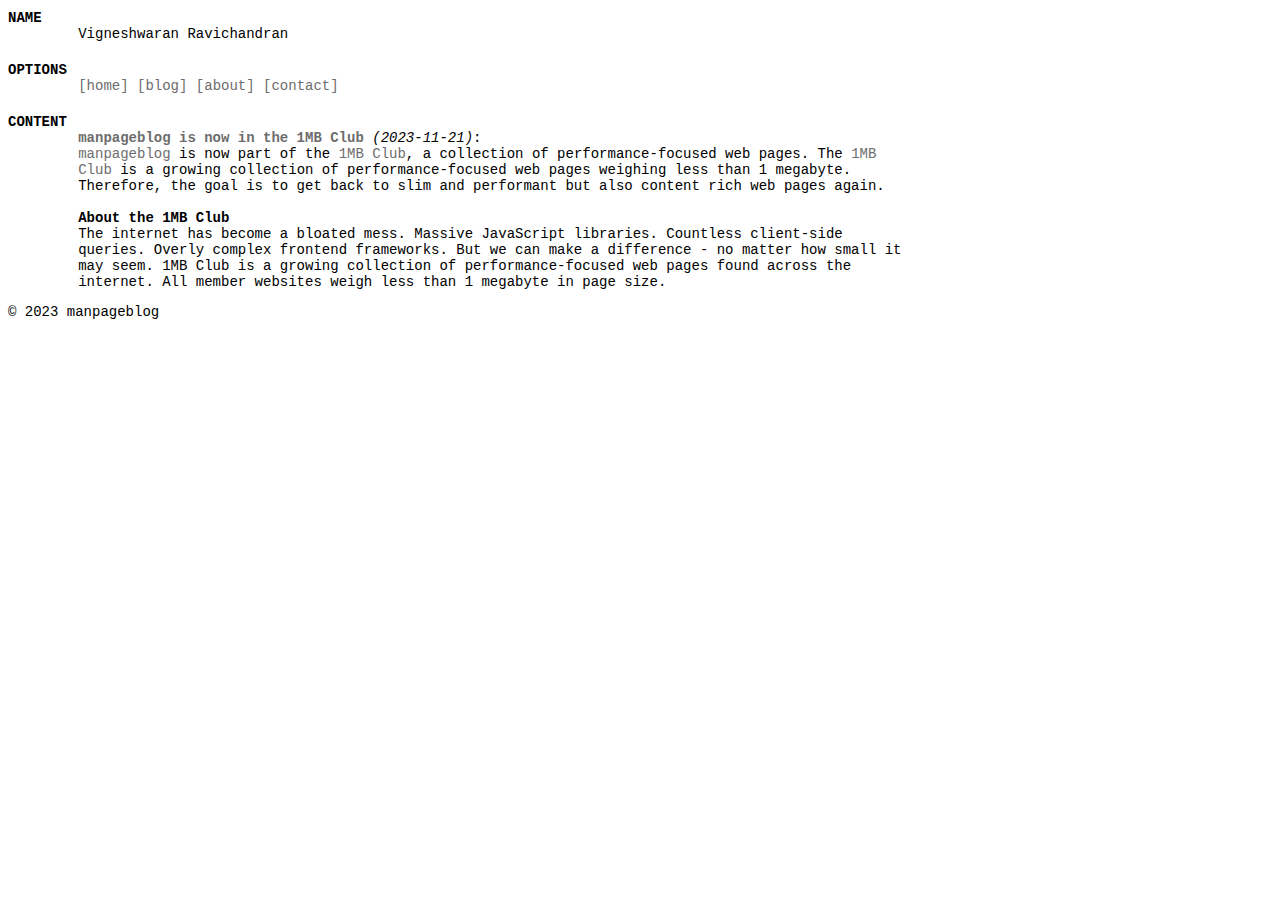
<file: blog/manpageblog-in-the-1-mb-website-club/index.html>
<!DOCTYPE html>
<html lang="en">
<head>
    <title>manpageblog is now in the 1MB Club | manpageblog - a small and lightweight blog engine.</title>
    <meta name="description" content="manpageblog is now part of the 1MB Club; a collection of performance-focused web pages."/>
    <meta property="og:image" content="https://cdn.gyptazy.ch/images/manpageblog.jpg"/>
    <meta property="og:title" content="manpageblog is now in the 1MB Club"/>
    <meta property="og:description" content="manpageblog is now part of the 1MB Club; a collection of performance-focused web pages."/>
    <meta property="og:image:width" content="800"/>
    <meta property="og:image:height" content="375"/>
    <meta name="twitter:card" content="summary" />
    <meta name="twitter:site" content="@_vgnshlvnz" />
    <meta name="twitter:title" content="manpageblog is now in the 1MB Club" />
    <meta name="twitter:description" content="manpageblog is now part of the 1MB Club; a collection of performance-focused web pages." />
    <meta name="twitter:image" content="https://cdn.gyptazy.ch/images/manpageblog.jpg" />
    <meta charset="UTF-8">
    <meta name="viewport" content="width=device-width">
    <meta name="robots" content="INDEX,FOLLOW">
    <meta name="generator" content="manpageblog 1.1" />
    <link rel="stylesheet" type="text/css" href="/assets/css/light.css">
    <link rel="shortcut icon" type="image/png" href="https://cdn.gyptazy.ch/images/manpageblog.jpg"/>
    <link rel="icon" type="image/png" href="https://cdn.gyptazy.ch/images/manpageblog.jpg"/>
    <link rel="apple-touch-icon" href="https://cdn.gyptazy.ch/images/manpageblog.jpg"/>
    <link href="unknown" rel="me">
</head>

<body id="manpageblog-in-the-1-mb-website-club">

<manpage>
    <b>NAME</b><br>
</manpage>

<name>
    <section>
        <span class="name">
            Vigneshwaran Ravichandran
        </span>
    </section>
</name>

<manpage>
    <br><b>OPTIONS</b><br>
</manpage>


<nav>
<section>
    <span class="home">
        <a href="/">[home]</a>
        <a href="/blog/">[blog]</a>
        <a href="/about/">[about]</a>
        <a href="/contact/">[contact]</a>
    </span>
</section>
</nav>

<manpage>
    <br><b>CONTENT</b><br>
</manpage>

<main>
<article>
<b><a href="/blog/manpageblog-in-the-1-mb-website-club/">manpageblog is now in the 1MB Club</a></b> <i>(2023-11-21)</i></b>:<br>
<a href="https://github.com/gyptazy/manpageblog">manpageblog</a> is now part of the <a href="https://1mb.club">1MB Club</a>, a collection of performance-focused web pages.
The <a href="https://1mb.club">1MB Club</a> is a growing collection of performance-focused web pages weighing less than 1 megabyte. Therefore, the goal
is to get back to slim and performant but also content rich web pages again.<br><br>

<b>About the 1MB Club</b><br>
The internet has become a bloated mess. Massive JavaScript libraries. Countless client-side queries. Overly complex frontend frameworks.
But we can make a difference - no matter how small it may seem. 1MB Club is a growing collection of performance-focused web pages found across the internet. All member websites weigh less than 1 megabyte in page size.

</article>

</main>

<footer>
<section>
<p>&copy; 2023 manpageblog</p>
</section>
</footer>

</body>
</html>
</file>
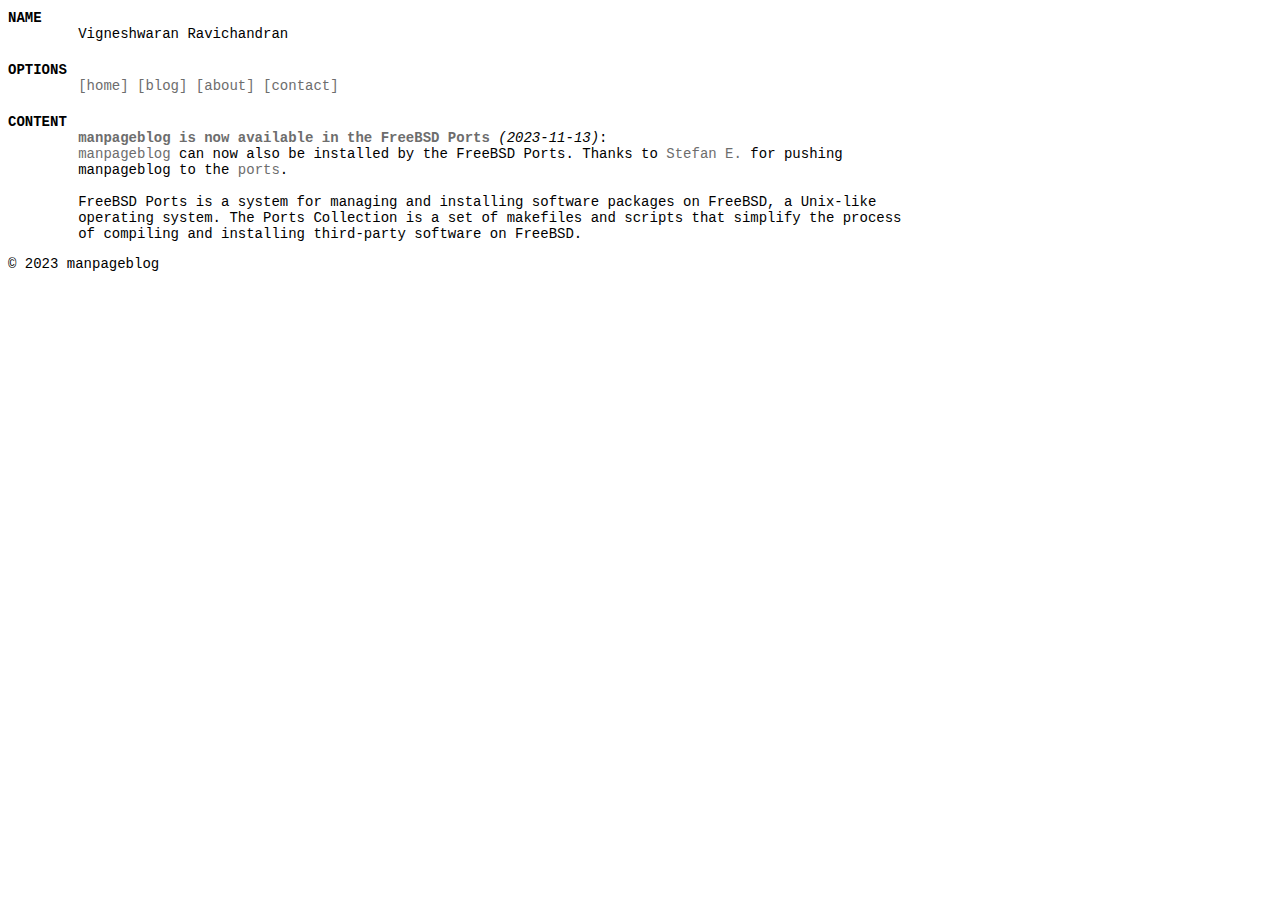
<file: blog/manpageblog-now-available-in-freebsd-ports/index.html>
<!DOCTYPE html>
<html lang="en">
<head>
    <title>manpageblog is now available in the FreeBSD Ports | manpageblog - a small and lightweight blog engine.</title>
    <meta name="description" content="manpageblog is now also available in the FreeBSD Ports."/>
    <meta property="og:image" content="https://cdn.gyptazy.ch/images/manpageblog.jpg"/>
    <meta property="og:title" content="manpageblog is now available in the FreeBSD Ports"/>
    <meta property="og:description" content="manpageblog is now also available in the FreeBSD Ports."/>
    <meta property="og:image:width" content="800"/>
    <meta property="og:image:height" content="375"/>
    <meta name="twitter:card" content="summary" />
    <meta name="twitter:site" content="@_vgnshlvnz" />
    <meta name="twitter:title" content="manpageblog is now available in the FreeBSD Ports" />
    <meta name="twitter:description" content="manpageblog is now also available in the FreeBSD Ports." />
    <meta name="twitter:image" content="https://cdn.gyptazy.ch/images/manpageblog.jpg" />
    <meta charset="UTF-8">
    <meta name="viewport" content="width=device-width">
    <meta name="robots" content="INDEX,FOLLOW">
    <meta name="generator" content="manpageblog 1.1" />
    <link rel="stylesheet" type="text/css" href="/assets/css/light.css">
    <link rel="shortcut icon" type="image/png" href="https://cdn.gyptazy.ch/images/manpageblog.jpg"/>
    <link rel="icon" type="image/png" href="https://cdn.gyptazy.ch/images/manpageblog.jpg"/>
    <link rel="apple-touch-icon" href="https://cdn.gyptazy.ch/images/manpageblog.jpg"/>
    <link href="unknown" rel="me">
</head>

<body id="manpageblog-now-available-in-freebsd-ports">

<manpage>
    <b>NAME</b><br>
</manpage>

<name>
    <section>
        <span class="name">
            Vigneshwaran Ravichandran
        </span>
    </section>
</name>

<manpage>
    <br><b>OPTIONS</b><br>
</manpage>


<nav>
<section>
    <span class="home">
        <a href="/">[home]</a>
        <a href="/blog/">[blog]</a>
        <a href="/about/">[about]</a>
        <a href="/contact/">[contact]</a>
    </span>
</section>
</nav>

<manpage>
    <br><b>CONTENT</b><br>
</manpage>

<main>
<article>
<b><a href="/blog/manpageblog-now-available-in-freebsd-ports/">manpageblog is now available in the FreeBSD Ports</a></b> <i>(2023-11-13)</i></b>:<br>
<a href="https://github.com/gyptazy/manpageblog">manpageblog</a> can now also be installed by the FreeBSD Ports.
Thanks to <a href="https://github.com/stesser">Stefan E.</a> for pushing manpageblog to the <a href="https://www.freshports.org/www/manpageblog">ports</a>.
<br><br>
FreeBSD Ports is a system for managing and installing software packages on FreeBSD, a Unix-like operating system. The Ports
Collection is a set of makefiles and scripts that simplify the process of compiling and installing third-party software on FreeBSD.

</article>

</main>

<footer>
<section>
<p>&copy; 2023 manpageblog</p>
</section>
</footer>

</body>
</html>
</file>
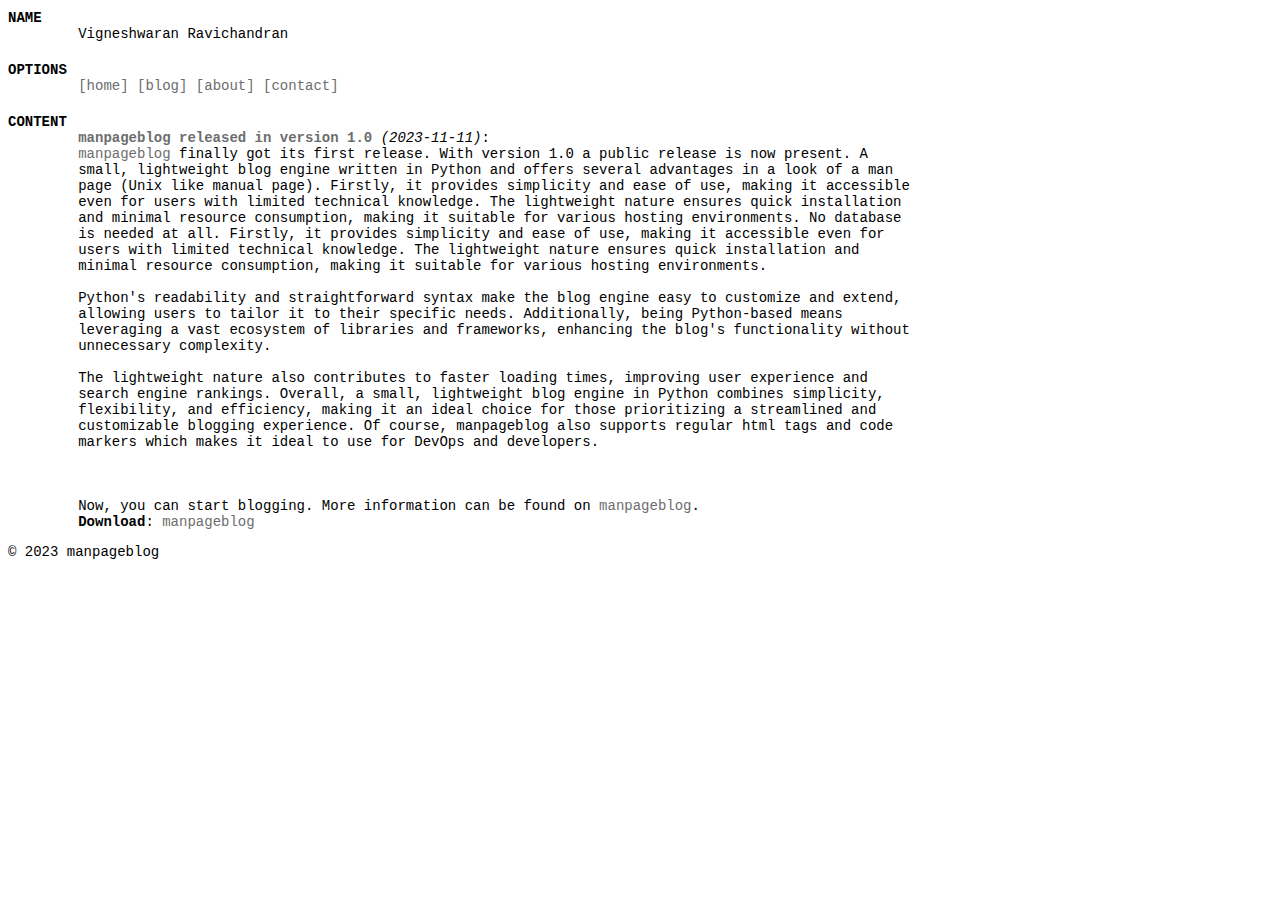
<file: blog/manpageblog-release-1-0/index.html>
<!DOCTYPE html>
<html lang="en">
<head>
    <title>manpageblog released in version 1.0 | manpageblog - a small and lightweight blog engine.</title>
    <meta name="description" content="Initial release of manpageblog 1.0. A simple and static blog generator in manpage design written in Python."/>
    <meta property="og:image" content="https://cdn.gyptazy.ch/images/manpageblog.jpg"/>
    <meta property="og:title" content="manpageblog released in version 1.0"/>
    <meta property="og:description" content="Initial release of manpageblog 1.0. A simple and static blog generator in manpage design written in Python."/>
    <meta property="og:image:width" content="800"/>
    <meta property="og:image:height" content="375"/>
    <meta name="twitter:card" content="summary" />
    <meta name="twitter:site" content="@_vgnshlvnz" />
    <meta name="twitter:title" content="manpageblog released in version 1.0" />
    <meta name="twitter:description" content="Initial release of manpageblog 1.0. A simple and static blog generator in manpage design written in Python." />
    <meta name="twitter:image" content="https://cdn.gyptazy.ch/images/manpageblog.jpg" />
    <meta charset="UTF-8">
    <meta name="viewport" content="width=device-width">
    <meta name="robots" content="INDEX,FOLLOW">
    <meta name="generator" content="manpageblog 1.1" />
    <link rel="stylesheet" type="text/css" href="/assets/css/light.css">
    <link rel="shortcut icon" type="image/png" href="https://cdn.gyptazy.ch/images/manpageblog.jpg"/>
    <link rel="icon" type="image/png" href="https://cdn.gyptazy.ch/images/manpageblog.jpg"/>
    <link rel="apple-touch-icon" href="https://cdn.gyptazy.ch/images/manpageblog.jpg"/>
    <link href="unknown" rel="me">
</head>

<body id="manpageblog-release-1-0">

<manpage>
    <b>NAME</b><br>
</manpage>

<name>
    <section>
        <span class="name">
            Vigneshwaran Ravichandran
        </span>
    </section>
</name>

<manpage>
    <br><b>OPTIONS</b><br>
</manpage>


<nav>
<section>
    <span class="home">
        <a href="/">[home]</a>
        <a href="/blog/">[blog]</a>
        <a href="/about/">[about]</a>
        <a href="/contact/">[contact]</a>
    </span>
</section>
</nav>

<manpage>
    <br><b>CONTENT</b><br>
</manpage>

<main>
<article>
<b><a href="/blog/manpageblog-release-1-0/">manpageblog released in version 1.0</a></b> <i>(2023-11-11)</i></b>:<br>
<a href="https://github.com/gyptazy/manpageblog">manpageblog</a> finally got its first release. With version
1.0 a public release is now present. A small, lightweight blog engine written in Python and offers several advantages
in a look of a man page (Unix like manual page). Firstly, it provides simplicity and ease of use, making it accessible even for users with limited technical knowledge. The lightweight nature ensures quick installation and minimal resource consumption, making it suitable for various hosting environments. No database is needed at all.
Firstly, it provides simplicity and ease of use, making it accessible even for users with limited technical knowledge.
The lightweight nature ensures quick installation and minimal resource consumption, making it suitable for various hosting environments.
<br><br>
Python's readability and straightforward syntax make the blog engine easy to customize and extend, allowing users
to tailor it to their specific needs. Additionally, being Python-based means leveraging a vast ecosystem of libraries
and frameworks, enhancing the blog's functionality without unnecessary complexity.
<br><br>
The lightweight nature also contributes to faster loading times, improving user experience and search engine rankings.
Overall, a small, lightweight blog engine in Python combines simplicity, flexibility, and efficiency, making it an
ideal choice for those prioritizing a streamlined and customizable blogging experience.

Of course, manpageblog also supports regular html tags and code markers which makes it ideal to use for DevOps and developers.
<br><br>

<code>
    <!-- title: manpageblog released in version 1.0 -->
    <!-- meta_description: Initial release of manpageblog 1.0. A simple and static blog generator in manpage design written in Python. -->
</code>

<br><br>
Now, you can start blogging. More information can be found on <a href="https://github.com/gyptazy/manpageblog">manpageblog</a>.<br>
<b>Download</b>: <a href="https://github.com/gyptazy/manpageblog">manpageblog</a>

</article>

</main>

<footer>
<section>
<p>&copy; 2023 manpageblog</p>
</section>
</footer>

</body>
</html>
</file>
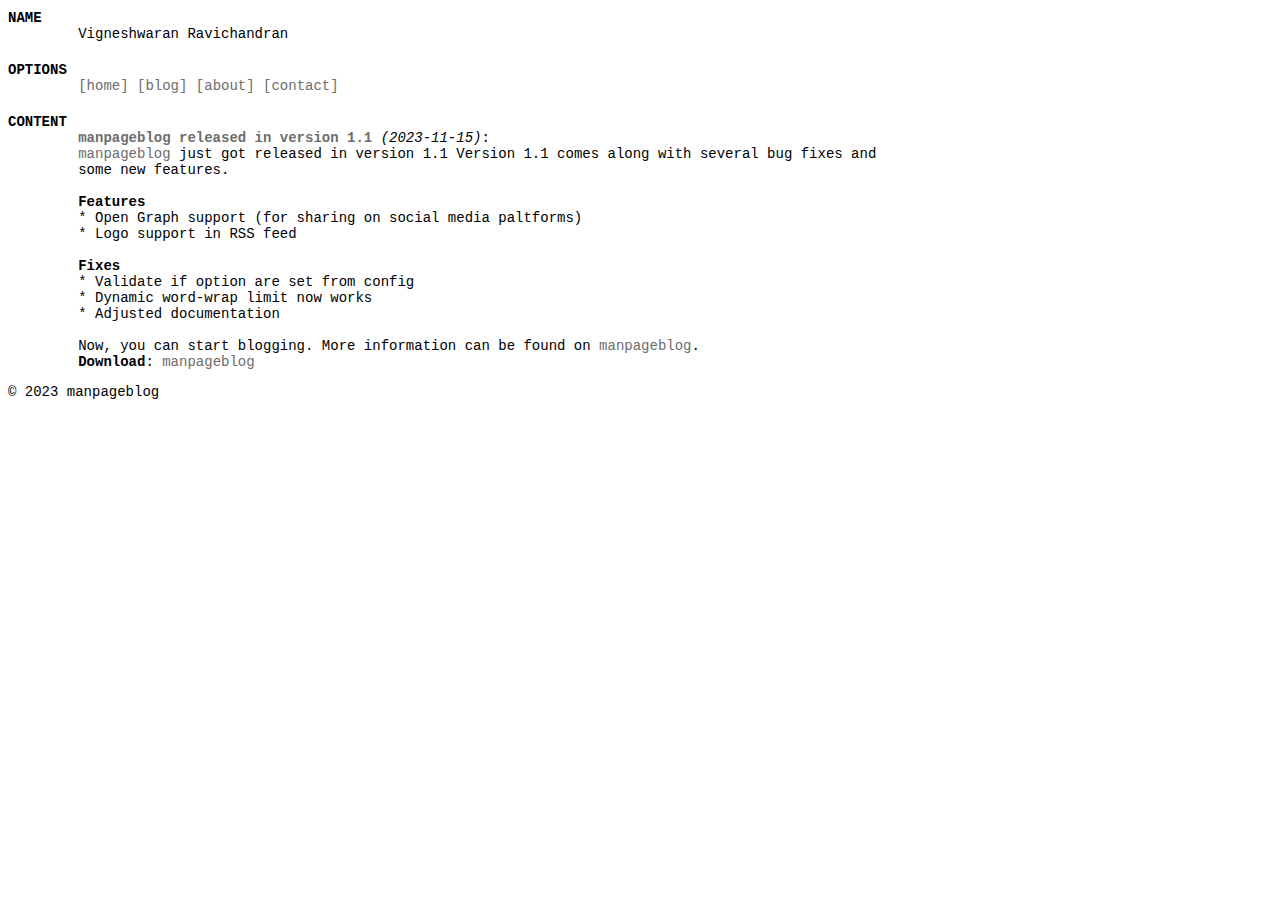
<file: blog/manpageblog-release-1-1/index.html>
<!DOCTYPE html>
<html lang="en">
<head>
    <title>manpageblog released in version 1.1 | manpageblog - a small and lightweight blog engine.</title>
    <meta name="description" content="Initial release of manpageblog 1.1. A simple and static blog generator in manpage design written in Python."/>
    <meta property="og:image" content="https://cdn.gyptazy.ch/images/manpageblog.jpg"/>
    <meta property="og:title" content="manpageblog released in version 1.1"/>
    <meta property="og:description" content="Initial release of manpageblog 1.1. A simple and static blog generator in manpage design written in Python."/>
    <meta property="og:image:width" content="800"/>
    <meta property="og:image:height" content="375"/>
    <meta name="twitter:card" content="summary" />
    <meta name="twitter:site" content="@_vgnshlvnz" />
    <meta name="twitter:title" content="manpageblog released in version 1.1" />
    <meta name="twitter:description" content="Initial release of manpageblog 1.1. A simple and static blog generator in manpage design written in Python." />
    <meta name="twitter:image" content="https://cdn.gyptazy.ch/images/manpageblog.jpg" />
    <meta charset="UTF-8">
    <meta name="viewport" content="width=device-width">
    <meta name="robots" content="INDEX,FOLLOW">
    <meta name="generator" content="manpageblog 1.1" />
    <link rel="stylesheet" type="text/css" href="/assets/css/light.css">
    <link rel="shortcut icon" type="image/png" href="https://cdn.gyptazy.ch/images/manpageblog.jpg"/>
    <link rel="icon" type="image/png" href="https://cdn.gyptazy.ch/images/manpageblog.jpg"/>
    <link rel="apple-touch-icon" href="https://cdn.gyptazy.ch/images/manpageblog.jpg"/>
    <link href="unknown" rel="me">
</head>

<body id="manpageblog-release-1-1">

<manpage>
    <b>NAME</b><br>
</manpage>

<name>
    <section>
        <span class="name">
            Vigneshwaran Ravichandran
        </span>
    </section>
</name>

<manpage>
    <br><b>OPTIONS</b><br>
</manpage>


<nav>
<section>
    <span class="home">
        <a href="/">[home]</a>
        <a href="/blog/">[blog]</a>
        <a href="/about/">[about]</a>
        <a href="/contact/">[contact]</a>
    </span>
</section>
</nav>

<manpage>
    <br><b>CONTENT</b><br>
</manpage>

<main>
<article>
<b><a href="/blog/manpageblog-release-1-1/">manpageblog released in version 1.1</a></b> <i>(2023-11-15)</i></b>:<br>
<a href="https://github.com/gyptazy/manpageblog">manpageblog</a> just got released in version 1.1 Version 1.1 comes along with
several bug fixes and some new features.<br><br>

<b>Features</b><br>
* Open Graph support (for sharing on social media paltforms)<br>
* Logo support in RSS feed<br>
<br>
<b>Fixes</b><br>
* Validate if option are set from config<br>
* Dynamic word-wrap limit now works<br>
* Adjusted documentation <br>

<br>
Now, you can start blogging. More information can be found on <a href="https://github.com/gyptazy/manpageblog">manpageblog</a>.<br>
<b>Download</b>: <a href="https://github.com/gyptazy/manpageblog">manpageblog</a>

</article>

</main>

<footer>
<section>
<p>&copy; 2023 manpageblog</p>
</section>
</footer>

</body>
</html>
</file>
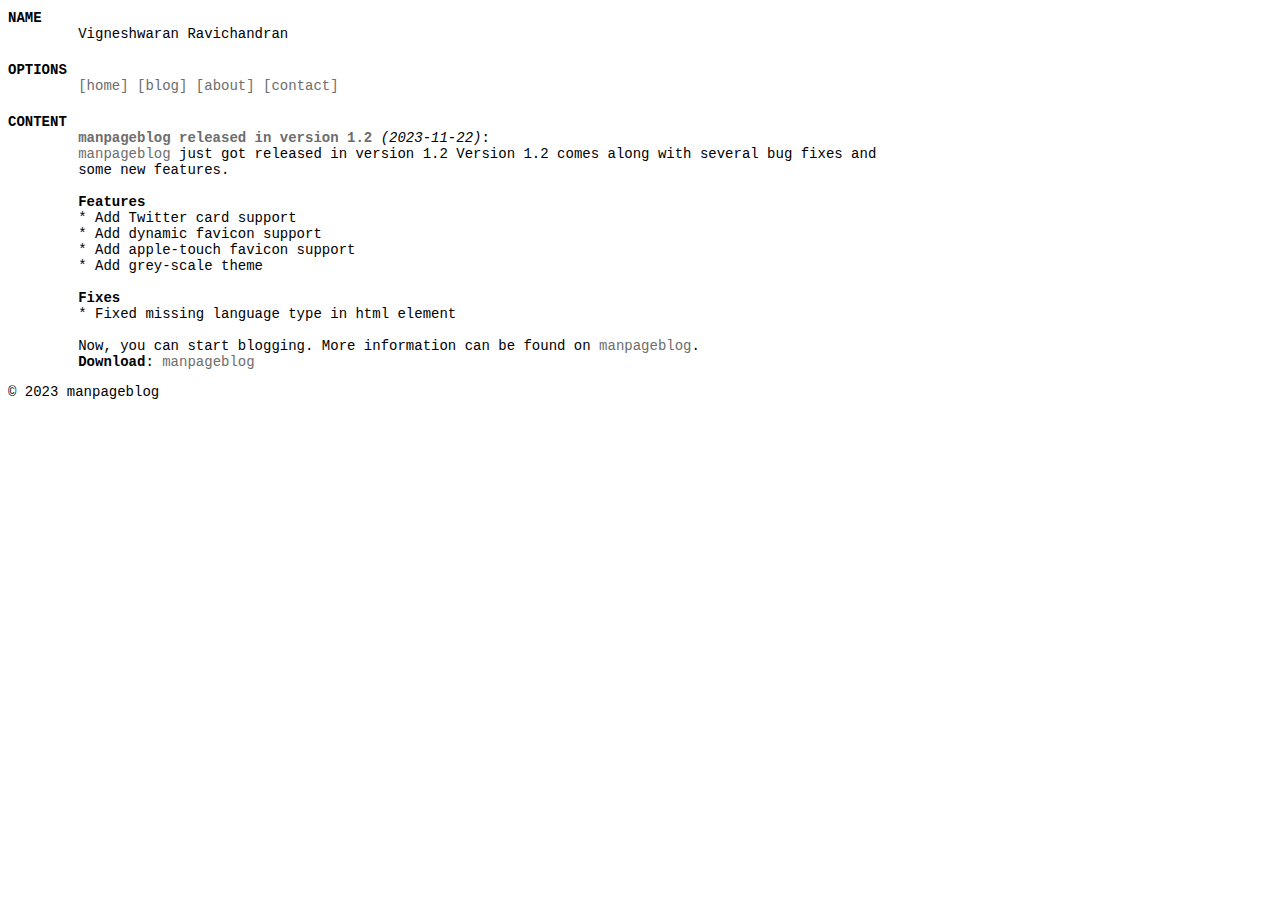
<file: blog/manpageblog-release-1-2/index.html>
<!DOCTYPE html>
<html lang="en">
<head>
    <title>manpageblog released in version 1.2 | manpageblog - a small and lightweight blog engine.</title>
    <meta name="description" content="Initial release of manpageblog 1.2. A simple and static blog generator in manpage design written in Python."/>
    <meta property="og:image" content="https://cdn.gyptazy.ch/images/manpageblog.jpg"/>
    <meta property="og:title" content="manpageblog released in version 1.2"/>
    <meta property="og:description" content="Initial release of manpageblog 1.2. A simple and static blog generator in manpage design written in Python."/>
    <meta property="og:image:width" content="800"/>
    <meta property="og:image:height" content="375"/>
    <meta name="twitter:card" content="summary" />
    <meta name="twitter:site" content="@_vgnshlvnz" />
    <meta name="twitter:title" content="manpageblog released in version 1.2" />
    <meta name="twitter:description" content="Initial release of manpageblog 1.2. A simple and static blog generator in manpage design written in Python." />
    <meta name="twitter:image" content="https://cdn.gyptazy.ch/images/manpageblog.jpg" />
    <meta charset="UTF-8">
    <meta name="viewport" content="width=device-width">
    <meta name="robots" content="INDEX,FOLLOW">
    <meta name="generator" content="manpageblog 1.1" />
    <link rel="stylesheet" type="text/css" href="/assets/css/light.css">
    <link rel="shortcut icon" type="image/png" href="https://cdn.gyptazy.ch/images/manpageblog.jpg"/>
    <link rel="icon" type="image/png" href="https://cdn.gyptazy.ch/images/manpageblog.jpg"/>
    <link rel="apple-touch-icon" href="https://cdn.gyptazy.ch/images/manpageblog.jpg"/>
    <link href="unknown" rel="me">
</head>

<body id="manpageblog-release-1-2">

<manpage>
    <b>NAME</b><br>
</manpage>

<name>
    <section>
        <span class="name">
            Vigneshwaran Ravichandran
        </span>
    </section>
</name>

<manpage>
    <br><b>OPTIONS</b><br>
</manpage>


<nav>
<section>
    <span class="home">
        <a href="/">[home]</a>
        <a href="/blog/">[blog]</a>
        <a href="/about/">[about]</a>
        <a href="/contact/">[contact]</a>
    </span>
</section>
</nav>

<manpage>
    <br><b>CONTENT</b><br>
</manpage>

<main>
<article>
<b><a href="/blog/manpageblog-release-1-2/">manpageblog released in version 1.2</a></b> <i>(2023-11-22)</i></b>:<br>
<a href="https://github.com/gyptazy/manpageblog">manpageblog</a> just got released in version 1.2 Version 1.2 comes along with
several bug fixes and some new features.<br><br>

<b>Features</b><br>
* Add Twitter card support <br>
* Add dynamic favicon support<br>
* Add apple-touch favicon support<br>
* Add grey-scale theme<br>
<br>
<b>Fixes</b><br>
* Fixed missing language type in html element<br>

<br>
Now, you can start blogging. More information can be found on <a href="https://github.com/gyptazy/manpageblog">manpageblog</a>.<br>
<b>Download</b>: <a href="https://github.com/gyptazy/manpageblog">manpageblog</a>

</article>

</main>

<footer>
<section>
<p>&copy; 2023 manpageblog</p>
</section>
</footer>

</body>
</html>
</file>
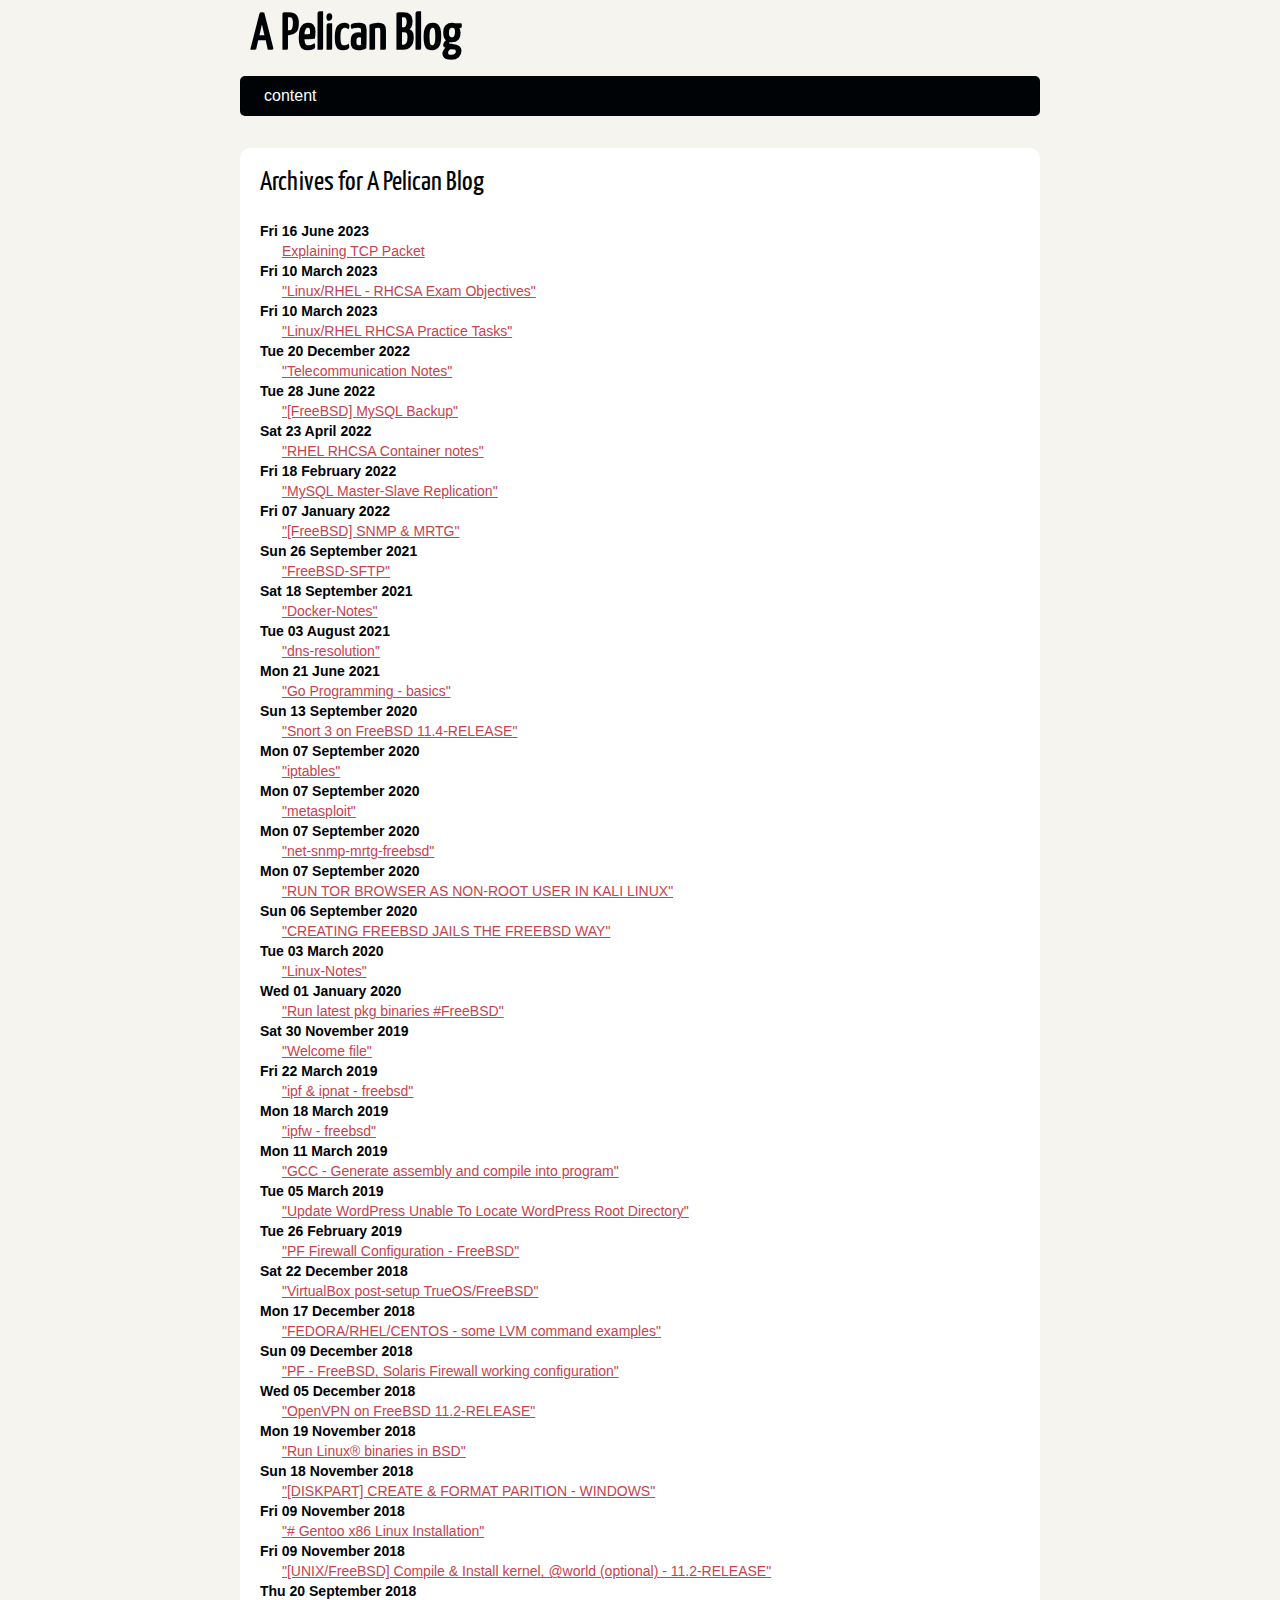
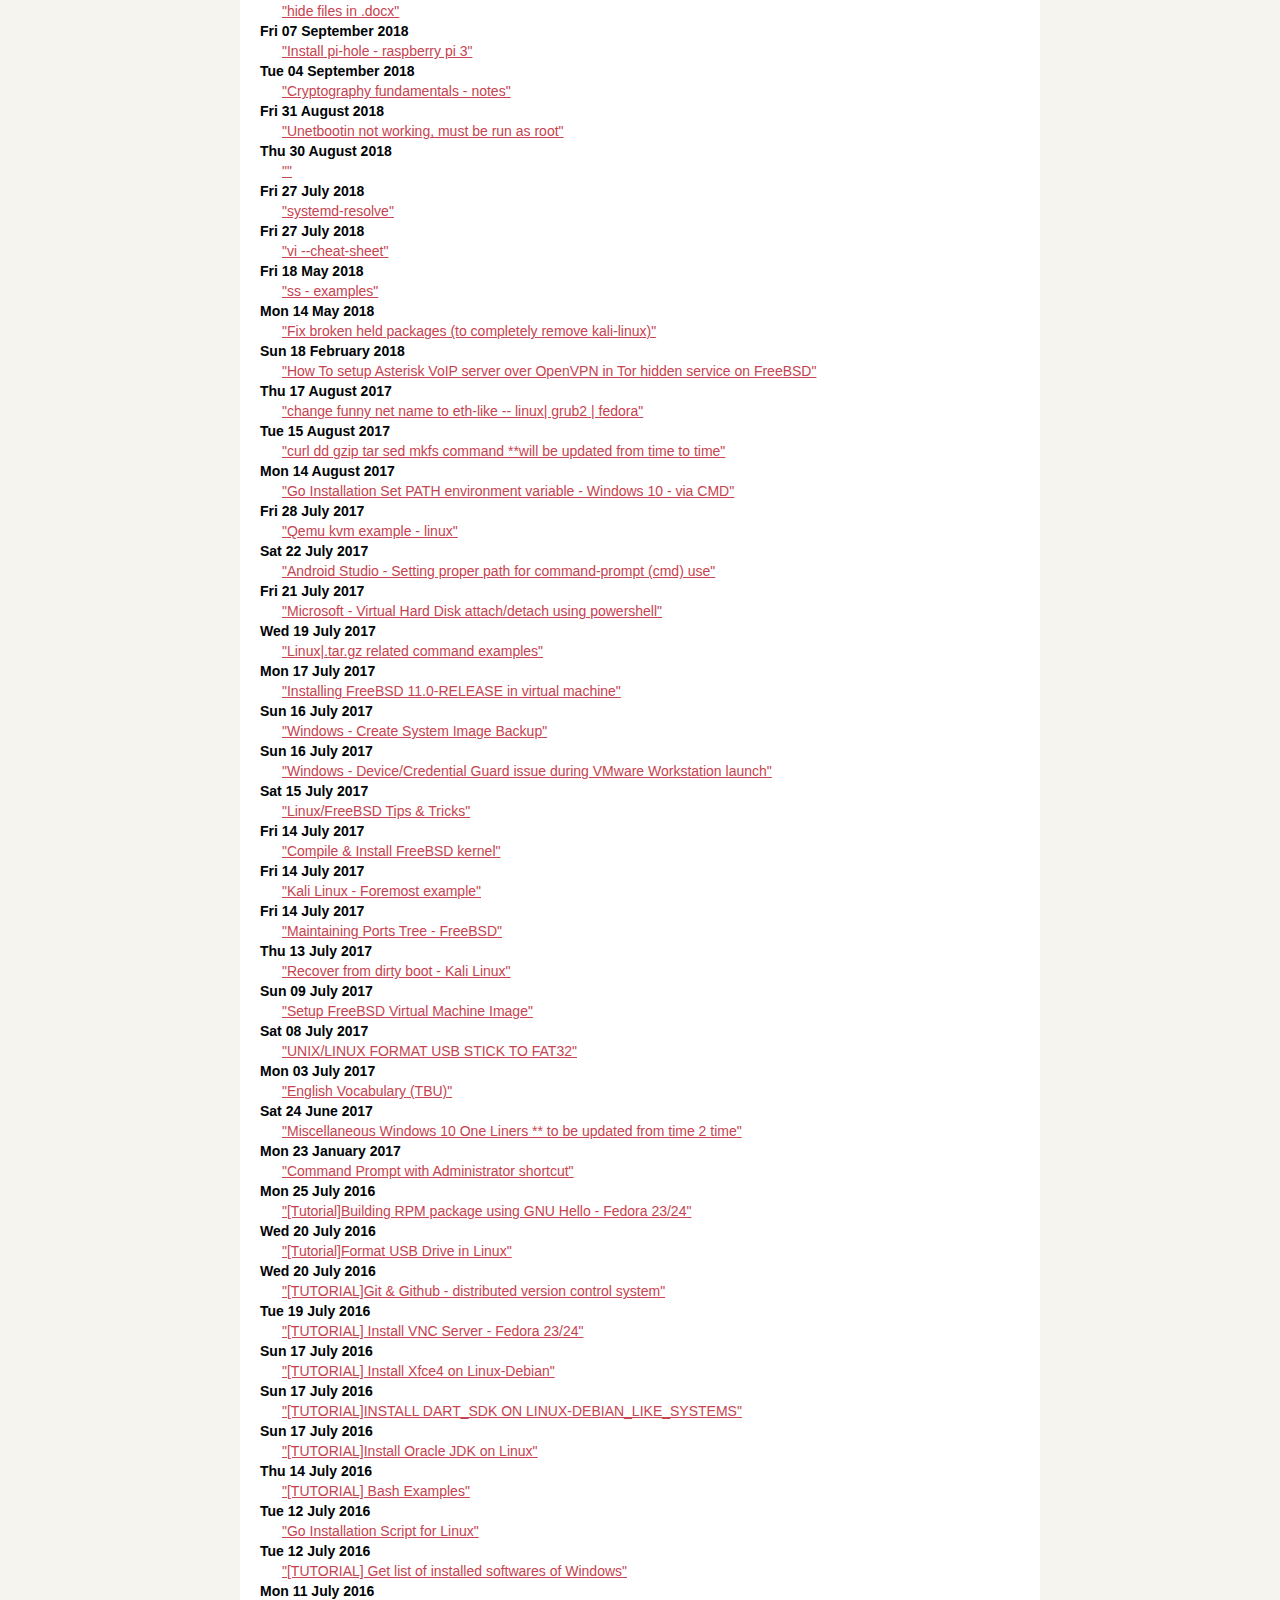
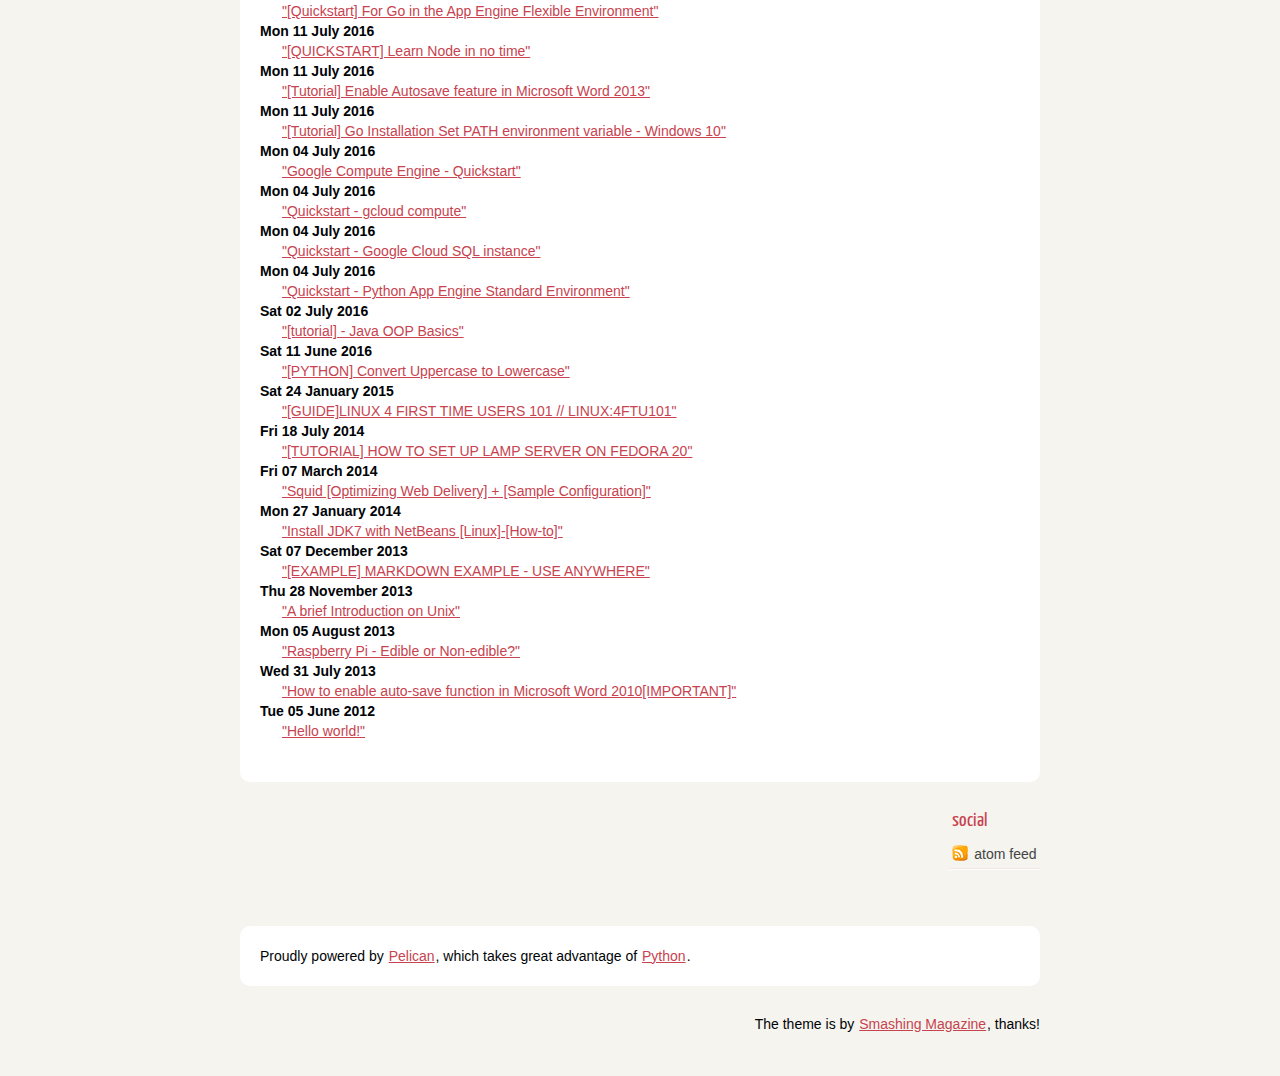
<file: archives.html>
<!DOCTYPE html>
<html lang="en">
<head>
        <meta charset="utf-8" />
        <meta name="viewport" content="width=device-width, initial-scale=1.0" />
        <meta name="generator" content="Pelican" />
        <title>A Pelican Blog</title>
        <link rel="stylesheet" href="/theme/css/main.css" />
        <link href="/feeds/all.atom.xml" type="application/atom+xml" rel="alternate" title="A Pelican Blog Atom Feed" />
</head>

<body id="index" class="home">
        <header id="banner" class="body">
                <h1><a href="/">A Pelican Blog</a></h1>
                <nav><ul>
                    <li><a href="/category/content.html">content</a></li>
                </ul></nav>
        </header><!-- /#banner -->
<section id="content" class="body">
<h1>Archives for A Pelican Blog</h1>

<dl>
    <dt>Fri 16 June 2023</dt>
    <dd><a href="/explaining-tcp-packet.html">Explaining TCP Packet</a></dd>
    <dt>Fri 10 March 2023</dt>
    <dd><a href="/linuxrhel-rhcsa-exam-objectives.html">"Linux/RHEL - RHCSA Exam Objectives"</a></dd>
    <dt>Fri 10 March 2023</dt>
    <dd><a href="/linuxrhel-rhcsa-practice-tasks.html">"Linux/RHEL RHCSA Practice Tasks"</a></dd>
    <dt>Tue 20 December 2022</dt>
    <dd><a href="/telecommunication-notes.html">"Telecommunication Notes"</a></dd>
    <dt>Tue 28 June 2022</dt>
    <dd><a href="/freebsd-mysql-backup.html">"[FreeBSD] MySQL Backup"</a></dd>
    <dt>Sat 23 April 2022</dt>
    <dd><a href="/rhel-rhcsa-container-notes.html">"RHEL RHCSA Container notes"</a></dd>
    <dt>Fri 18 February 2022</dt>
    <dd><a href="/mysql-master-slave-replication.html">"MySQL Master-Slave Replication"</a></dd>
    <dt>Fri 07 January 2022</dt>
    <dd><a href="/freebsd-snmp-mrtg.html">"[FreeBSD] SNMP & MRTG"</a></dd>
    <dt>Sun 26 September 2021</dt>
    <dd><a href="/freebsd-sftp.html">"FreeBSD-SFTP"</a></dd>
    <dt>Sat 18 September 2021</dt>
    <dd><a href="/docker-notes.html">"Docker-Notes"</a></dd>
    <dt>Tue 03 August 2021</dt>
    <dd><a href="/dns-resolution.html">"dns-resolution"</a></dd>
    <dt>Mon 21 June 2021</dt>
    <dd><a href="/go-programming-basics.html">"Go Programming - basics"</a></dd>
    <dt>Sun 13 September 2020</dt>
    <dd><a href="/snort-3-on-freebsd-114-release.html">"Snort 3 on FreeBSD 11.4-RELEASE"</a></dd>
    <dt>Mon 07 September 2020</dt>
    <dd><a href="/iptables.html">"iptables"</a></dd>
    <dt>Mon 07 September 2020</dt>
    <dd><a href="/metasploit.html">"metasploit"</a></dd>
    <dt>Mon 07 September 2020</dt>
    <dd><a href="/net-snmp-mrtg-freebsd.html">"net-snmp-mrtg-freebsd"</a></dd>
    <dt>Mon 07 September 2020</dt>
    <dd><a href="/run-tor-browser-as-non-root-user-in-kali-linux.html">"RUN TOR BROWSER AS NON-ROOT USER IN KALI LINUX"</a></dd>
    <dt>Sun 06 September 2020</dt>
    <dd><a href="/creating-freebsd-jails-the-freebsd-way.html">"CREATING FREEBSD JAILS THE FREEBSD WAY"</a></dd>
    <dt>Tue 03 March 2020</dt>
    <dd><a href="/linux-notes.html">"Linux-Notes"</a></dd>
    <dt>Wed 01 January 2020</dt>
    <dd><a href="/run-latest-pkg-binaries-freebsd.html">"Run latest pkg binaries #FreeBSD"</a></dd>
    <dt>Sat 30 November 2019</dt>
    <dd><a href="/welcome-file.html">"Welcome file"</a></dd>
    <dt>Fri 22 March 2019</dt>
    <dd><a href="/ipf-ipnat-freebsd.html">"ipf &amp; ipnat - freebsd"</a></dd>
    <dt>Mon 18 March 2019</dt>
    <dd><a href="/ipfw-freebsd.html">"ipfw - freebsd"</a></dd>
    <dt>Mon 11 March 2019</dt>
    <dd><a href="/gcc-generate-assembly-and-compile-into-program.html">"GCC - Generate assembly and compile into program"</a></dd>
    <dt>Tue 05 March 2019</dt>
    <dd><a href="/update-wordpress-unable-to-locate-wordpress-root-directory.html">"Update WordPress Unable To Locate WordPress Root Directory"</a></dd>
    <dt>Tue 26 February 2019</dt>
    <dd><a href="/pf-firewall-configuration-freebsd.html">"PF Firewall Configuration - FreeBSD"</a></dd>
    <dt>Sat 22 December 2018</dt>
    <dd><a href="/virtualbox-post-setup-trueosfreebsd.html">"VirtualBox post-setup TrueOS/FreeBSD"</a></dd>
    <dt>Mon 17 December 2018</dt>
    <dd><a href="/fedorarhelcentos-some-lvm-command-examples.html">"FEDORA/RHEL/CENTOS - some LVM command examples"</a></dd>
    <dt>Sun 09 December 2018</dt>
    <dd><a href="/pf-freebsd-solaris-firewall-working-configuration.html">"PF - FreeBSD, Solaris Firewall working configuration"</a></dd>
    <dt>Wed 05 December 2018</dt>
    <dd><a href="/openvpn-on-freebsd-112-release.html">"OpenVPN on FreeBSD 11.2-RELEASE"</a></dd>
    <dt>Mon 19 November 2018</dt>
    <dd><a href="/run-linuxr-binaries-in-bsd.html">"Run Linux® binaries in BSD"</a></dd>
    <dt>Sun 18 November 2018</dt>
    <dd><a href="/diskpart-create-format-parition-windows.html">"[DISKPART] CREATE &amp; FORMAT PARITION - WINDOWS"</a></dd>
    <dt>Fri 09 November 2018</dt>
    <dd><a href="/gentoo-x86-linux-installation.html">"# Gentoo x86 Linux Installation"</a></dd>
    <dt>Fri 09 November 2018</dt>
    <dd><a href="/unixfreebsd-compile-install-kernel-world-optional-112-release.html">"[UNIX/FreeBSD] Compile &amp; Install kernel, @world (optional) - 11.2-RELEASE"</a></dd>
    <dt>Thu 20 September 2018</dt>
    <dd><a href="/hide-files-in-docx.html">"hide files in .docx"</a></dd>
    <dt>Fri 07 September 2018</dt>
    <dd><a href="/install-pi-hole-raspberry-pi-3.html">"Install pi-hole - raspberry pi 3"</a></dd>
    <dt>Tue 04 September 2018</dt>
    <dd><a href="/cryptography-fundamentals-notes.html">"Cryptography fundamentals - notes"</a></dd>
    <dt>Fri 31 August 2018</dt>
    <dd><a href="/unetbootin-not-working-must-be-run-as-root.html">"Unetbootin not working, must be run as root"</a></dd>
    <dt>Thu 30 August 2018</dt>
    <dd><a href="/.html">""</a></dd>
    <dt>Fri 27 July 2018</dt>
    <dd><a href="/systemd-resolve.html">"systemd-resolve"</a></dd>
    <dt>Fri 27 July 2018</dt>
    <dd><a href="/vi-cheat-sheet.html">"vi  --cheat-sheet"</a></dd>
    <dt>Fri 18 May 2018</dt>
    <dd><a href="/ss-examples.html">"ss - examples"</a></dd>
    <dt>Mon 14 May 2018</dt>
    <dd><a href="/fix-broken-held-packages-to-completely-remove-kali-linux.html">"Fix broken held packages (to completely remove kali-linux)"</a></dd>
    <dt>Sun 18 February 2018</dt>
    <dd><a href="/how-to-setup-asterisk-voip-server-over-openvpn-in-tor-hidden-service-on-freebsd.html">"How To setup Asterisk VoIP server over OpenVPN in Tor hidden service on FreeBSD"</a></dd>
    <dt>Thu 17 August 2017</dt>
    <dd><a href="/change-funny-net-name-to-eth-like-linux-grub2-fedora.html">"change funny net name to eth-like -- linux| grub2 | fedora"</a></dd>
    <dt>Tue 15 August 2017</dt>
    <dd><a href="/curl-dd-gzip-tar-sed-mkfs-command-will-be-updated-from-time-to-time.html">"curl dd gzip tar sed mkfs command **will be updated from time to time"</a></dd>
    <dt>Mon 14 August 2017</dt>
    <dd><a href="/go-installation-set-path-environment-variable-windows-10-via-cmd.html">"Go Installation Set PATH environment variable - Windows 10 - via CMD"</a></dd>
    <dt>Fri 28 July 2017</dt>
    <dd><a href="/qemu-kvm-example-linux.html">"Qemu kvm example - linux"</a></dd>
    <dt>Sat 22 July 2017</dt>
    <dd><a href="/android-studio-setting-proper-path-for-command-prompt-cmd-use.html">"Android Studio - Setting proper path for command-prompt (cmd) use"</a></dd>
    <dt>Fri 21 July 2017</dt>
    <dd><a href="/microsoft-virtual-hard-disk-attachdetach-using-powershell.html">"Microsoft - Virtual Hard Disk attach/detach using powershell"</a></dd>
    <dt>Wed 19 July 2017</dt>
    <dd><a href="/linuxtargz-related-command-examples.html">"Linux|.tar.gz related command examples"</a></dd>
    <dt>Mon 17 July 2017</dt>
    <dd><a href="/installing-freebsd-110-release-in-virtual-machine.html">"Installing FreeBSD 11.0-RELEASE in virtual machine"</a></dd>
    <dt>Sun 16 July 2017</dt>
    <dd><a href="/windows-create-system-image-backup.html">"Windows - Create System Image Backup"</a></dd>
    <dt>Sun 16 July 2017</dt>
    <dd><a href="/windows-devicecredential-guard-issue-during-vmware-workstation-launch.html">"Windows - Device/Credential Guard issue during VMware Workstation launch"</a></dd>
    <dt>Sat 15 July 2017</dt>
    <dd><a href="/linuxfreebsd-tips-tricks.html">"Linux/FreeBSD Tips &amp; Tricks"</a></dd>
    <dt>Fri 14 July 2017</dt>
    <dd><a href="/compile-install-freebsd-kernel.html">"Compile &amp; Install FreeBSD kernel"</a></dd>
    <dt>Fri 14 July 2017</dt>
    <dd><a href="/kali-linux-foremost-example.html">"Kali Linux - Foremost example"</a></dd>
    <dt>Fri 14 July 2017</dt>
    <dd><a href="/maintaining-ports-tree-freebsd.html">"Maintaining Ports Tree - FreeBSD"</a></dd>
    <dt>Thu 13 July 2017</dt>
    <dd><a href="/recover-from-dirty-boot-kali-linux.html">"Recover from dirty boot - Kali Linux"</a></dd>
    <dt>Sun 09 July 2017</dt>
    <dd><a href="/setup-freebsd-virtual-machine-image.html">"Setup FreeBSD Virtual Machine Image"</a></dd>
    <dt>Sat 08 July 2017</dt>
    <dd><a href="/unixlinux-format-usb-stick-to-fat32.html">"UNIX/LINUX FORMAT USB STICK TO FAT32"</a></dd>
    <dt>Mon 03 July 2017</dt>
    <dd><a href="/english-vocabulary-tbu.html">"English Vocabulary (TBU)"</a></dd>
    <dt>Sat 24 June 2017</dt>
    <dd><a href="/miscellaneous-windows-10-one-liners-to-be-updated-from-time-2-time.html">"Miscellaneous Windows 10 One Liners ** to be updated from time 2 time"</a></dd>
    <dt>Mon 23 January 2017</dt>
    <dd><a href="/command-prompt-with-administrator-shortcut.html">"Command Prompt with Administrator shortcut"</a></dd>
    <dt>Mon 25 July 2016</dt>
    <dd><a href="/tutorialbuilding-rpm-package-using-gnu-hello-fedora-2324.html">"[Tutorial]Building RPM package using GNU Hello - Fedora 23/24"</a></dd>
    <dt>Wed 20 July 2016</dt>
    <dd><a href="/tutorialformat-usb-drive-in-linux.html">"[Tutorial]Format USB Drive in Linux"</a></dd>
    <dt>Wed 20 July 2016</dt>
    <dd><a href="/tutorialgit-github-distributed-version-control-system.html">"[TUTORIAL]Git &amp; Github - distributed version control system"</a></dd>
    <dt>Tue 19 July 2016</dt>
    <dd><a href="/tutorial-install-vnc-server-fedora-2324.html">"[TUTORIAL] Install VNC Server - Fedora 23/24"</a></dd>
    <dt>Sun 17 July 2016</dt>
    <dd><a href="/tutorial-install-xfce4-on-linux-debian.html">"[TUTORIAL] Install Xfce4 on Linux-Debian"</a></dd>
    <dt>Sun 17 July 2016</dt>
    <dd><a href="/tutorialinstall-dart_sdk-on-linux-debian_like_systems.html">"[TUTORIAL]INSTALL DART_SDK ON LINUX-DEBIAN_LIKE_SYSTEMS"</a></dd>
    <dt>Sun 17 July 2016</dt>
    <dd><a href="/tutorialinstall-oracle-jdk-on-linux.html">"[TUTORIAL]Install Oracle JDK on Linux"</a></dd>
    <dt>Thu 14 July 2016</dt>
    <dd><a href="/tutorial-bash-examples.html">"[TUTORIAL] Bash Examples"</a></dd>
    <dt>Tue 12 July 2016</dt>
    <dd><a href="/go-installation-script-for-linux.html">"Go Installation Script for Linux"</a></dd>
    <dt>Tue 12 July 2016</dt>
    <dd><a href="/tutorial-get-list-of-installed-softwares-of-windows.html">"[TUTORIAL] Get list of installed softwares of Windows"</a></dd>
    <dt>Mon 11 July 2016</dt>
    <dd><a href="/quickstart-for-go-in-the-app-engine-flexible-environment.html">"[Quickstart] For Go in the App Engine Flexible Environment"</a></dd>
    <dt>Mon 11 July 2016</dt>
    <dd><a href="/quickstart-learn-node-in-no-time.html">"[QUICKSTART] Learn Node in no time"</a></dd>
    <dt>Mon 11 July 2016</dt>
    <dd><a href="/tutorial-enable-autosave-feature-in-microsoft-word-2013.html">"[Tutorial] Enable Autosave feature in Microsoft Word 2013"</a></dd>
    <dt>Mon 11 July 2016</dt>
    <dd><a href="/tutorial-go-installation-set-path-environment-variable-windows-10.html">"[Tutorial] Go Installation Set PATH environment variable - Windows 10"</a></dd>
    <dt>Mon 04 July 2016</dt>
    <dd><a href="/google-compute-engine-quickstart.html">"Google Compute Engine - Quickstart"</a></dd>
    <dt>Mon 04 July 2016</dt>
    <dd><a href="/quickstart-gcloud-compute.html">"Quickstart - gcloud compute"</a></dd>
    <dt>Mon 04 July 2016</dt>
    <dd><a href="/quickstart-google-cloud-sql-instance.html">"Quickstart - Google Cloud SQL instance"</a></dd>
    <dt>Mon 04 July 2016</dt>
    <dd><a href="/quickstart-python-app-engine-standard-environment.html">"Quickstart - Python App Engine Standard Environment"</a></dd>
    <dt>Sat 02 July 2016</dt>
    <dd><a href="/tutorial-java-oop-basics.html">"[tutorial] - Java OOP Basics"</a></dd>
    <dt>Sat 11 June 2016</dt>
    <dd><a href="/python-convert-uppercase-to-lowercase.html">"[PYTHON] Convert Uppercase to Lowercase"</a></dd>
    <dt>Sat 24 January 2015</dt>
    <dd><a href="/guidelinux-4-first-time-users-101-linux4ftu101.html">"[GUIDE]LINUX 4 FIRST TIME USERS 101 // LINUX:4FTU101"</a></dd>
    <dt>Fri 18 July 2014</dt>
    <dd><a href="/tutorial-how-to-set-up-lamp-server-on-fedora-20.html">"[TUTORIAL] HOW TO SET UP LAMP SERVER ON FEDORA 20"</a></dd>
    <dt>Fri 07 March 2014</dt>
    <dd><a href="/squid-optimizing-web-delivery-sample-configuration.html">"Squid [Optimizing Web Delivery] + [Sample Configuration]"</a></dd>
    <dt>Mon 27 January 2014</dt>
    <dd><a href="/install-jdk7-with-netbeans-linux-how-to.html">"Install JDK7 with NetBeans [Linux]-[How-to]"</a></dd>
    <dt>Sat 07 December 2013</dt>
    <dd><a href="/example-markdown-example-use-anywhere.html">"[EXAMPLE] MARKDOWN EXAMPLE - USE ANYWHERE"</a></dd>
    <dt>Thu 28 November 2013</dt>
    <dd><a href="/a-brief-introduction-on-unix.html">"A brief Introduction on Unix"</a></dd>
    <dt>Mon 05 August 2013</dt>
    <dd><a href="/raspberry-pi-edible-or-non-edible.html">"Raspberry Pi - Edible or Non-edible?"</a></dd>
    <dt>Wed 31 July 2013</dt>
    <dd><a href="/how-to-enable-auto-save-function-in-microsoft-word-2010important.html">"How to enable auto-save function in Microsoft Word 2010[IMPORTANT]"</a></dd>
    <dt>Tue 05 June 2012</dt>
    <dd><a href="/hello-world.html">"Hello world!"</a></dd>
</dl>
</section>
        <section id="extras" class="body">
                <div class="social">
                        <h2>social</h2>
                        <ul>
                            <li><a href="/feeds/all.atom.xml" type="application/atom+xml" rel="alternate">atom feed</a></li>

                        </ul>
                </div><!-- /.social -->
        </section><!-- /#extras -->

        <footer id="contentinfo" class="body">
                <address id="about" class="vcard body">
                Proudly powered by <a href="https://getpelican.com/">Pelican</a>, which takes great advantage of <a href="https://www.python.org/">Python</a>.
                </address><!-- /#about -->

                <p>The theme is by <a href="https://www.smashingmagazine.com/2009/08/designing-a-html-5-layout-from-scratch/">Smashing Magazine</a>, thanks!</p>
        </footer><!-- /#contentinfo -->

</body>
</html>
</file>
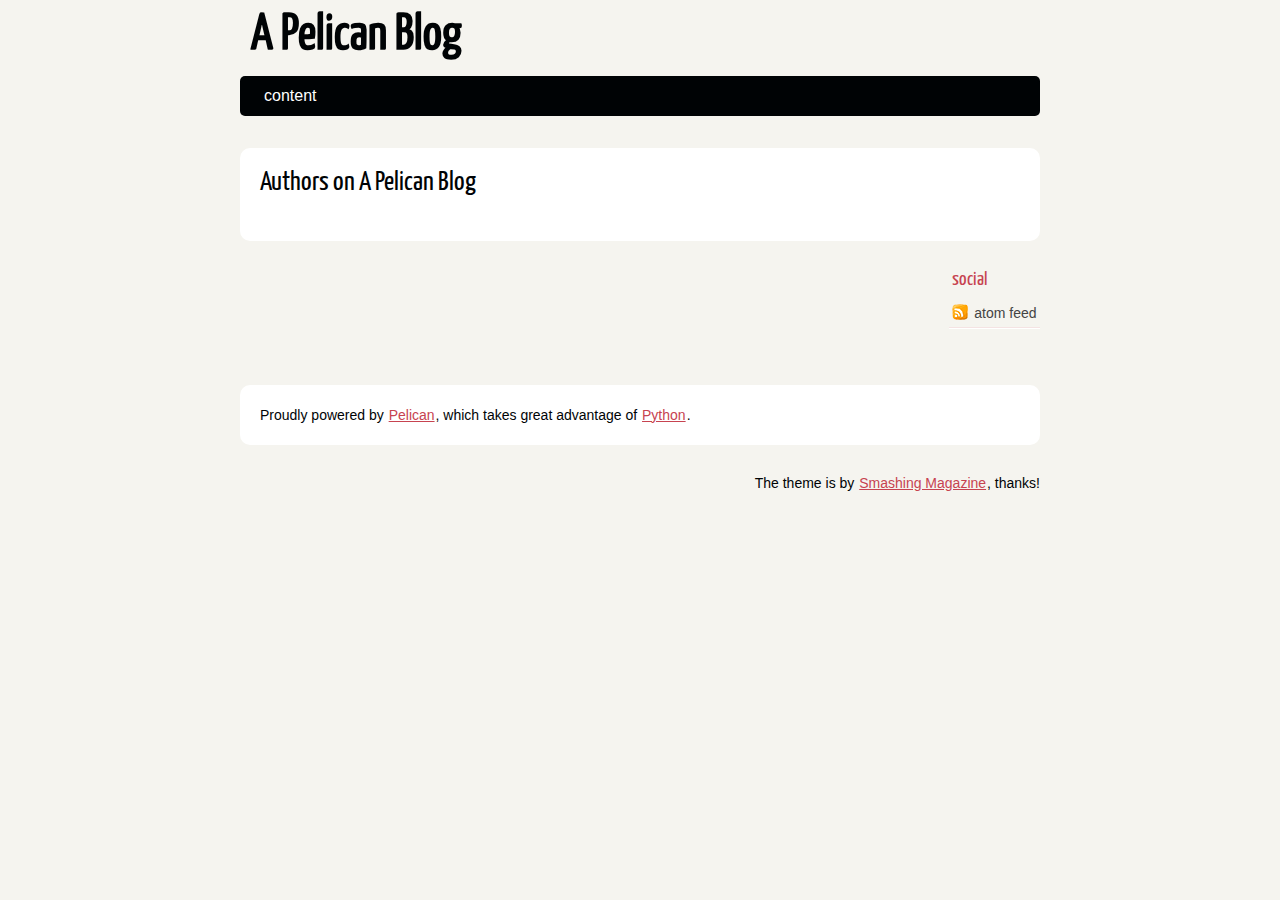
<file: authors.html>
<!DOCTYPE html>
<html lang="en">
<head>
        <meta charset="utf-8" />
        <meta name="viewport" content="width=device-width, initial-scale=1.0" />
        <meta name="generator" content="Pelican" />
        <title>A Pelican Blog - Authors</title>
        <link rel="stylesheet" href="/theme/css/main.css" />
        <link href="/feeds/all.atom.xml" type="application/atom+xml" rel="alternate" title="A Pelican Blog Atom Feed" />
</head>

<body id="index" class="home">
        <header id="banner" class="body">
                <h1><a href="/">A Pelican Blog</a></h1>
                <nav><ul>
                    <li><a href="/category/content.html">content</a></li>
                </ul></nav>
        </header><!-- /#banner -->

<section id="content" class="body">
    <h1>Authors on A Pelican Blog</h1>
    <ul>
    </ul>
</section>

        <section id="extras" class="body">
                <div class="social">
                        <h2>social</h2>
                        <ul>
                            <li><a href="/feeds/all.atom.xml" type="application/atom+xml" rel="alternate">atom feed</a></li>

                        </ul>
                </div><!-- /.social -->
        </section><!-- /#extras -->

        <footer id="contentinfo" class="body">
                <address id="about" class="vcard body">
                Proudly powered by <a href="https://getpelican.com/">Pelican</a>, which takes great advantage of <a href="https://www.python.org/">Python</a>.
                </address><!-- /#about -->

                <p>The theme is by <a href="https://www.smashingmagazine.com/2009/08/designing-a-html-5-layout-from-scratch/">Smashing Magazine</a>, thanks!</p>
        </footer><!-- /#contentinfo -->

</body>
</html>
</file>
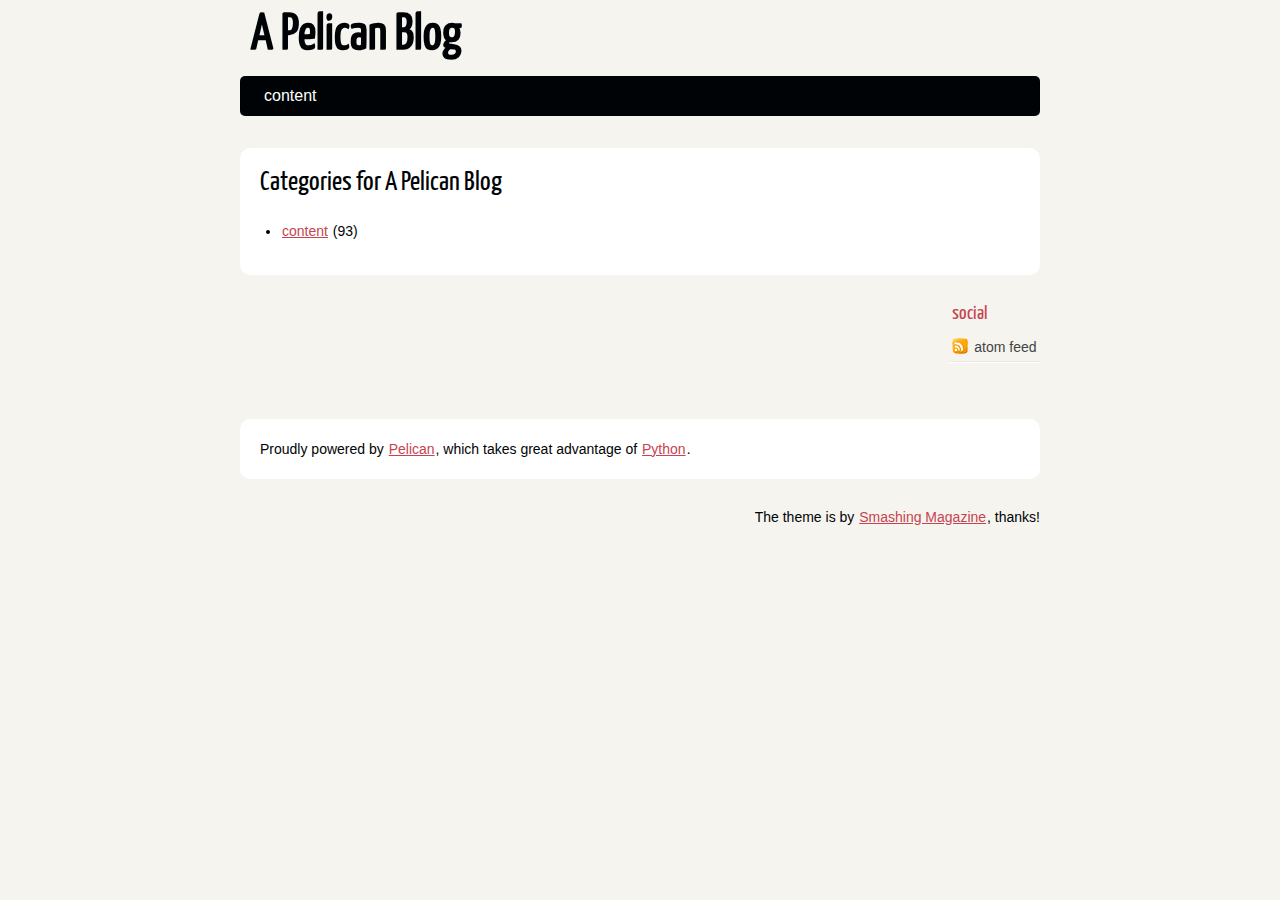
<file: categories.html>
<!DOCTYPE html>
<html lang="en">
<head>
        <meta charset="utf-8" />
        <meta name="viewport" content="width=device-width, initial-scale=1.0" />
        <meta name="generator" content="Pelican" />
        <title>A Pelican Blog - Categories</title>
        <link rel="stylesheet" href="/theme/css/main.css" />
        <link href="/feeds/all.atom.xml" type="application/atom+xml" rel="alternate" title="A Pelican Blog Atom Feed" />
</head>

<body id="index" class="home">
        <header id="banner" class="body">
                <h1><a href="/">A Pelican Blog</a></h1>
                <nav><ul>
                    <li><a href="/category/content.html">content</a></li>
                </ul></nav>
        </header><!-- /#banner -->

<section id="content" class="body">
    <h1>Categories for A Pelican Blog</h1>
    <ul>
        <li><a href="/category/content.html">content</a> (93)</li>
    </ul>
</section>

        <section id="extras" class="body">
                <div class="social">
                        <h2>social</h2>
                        <ul>
                            <li><a href="/feeds/all.atom.xml" type="application/atom+xml" rel="alternate">atom feed</a></li>

                        </ul>
                </div><!-- /.social -->
        </section><!-- /#extras -->

        <footer id="contentinfo" class="body">
                <address id="about" class="vcard body">
                Proudly powered by <a href="https://getpelican.com/">Pelican</a>, which takes great advantage of <a href="https://www.python.org/">Python</a>.
                </address><!-- /#about -->

                <p>The theme is by <a href="https://www.smashingmagazine.com/2009/08/designing-a-html-5-layout-from-scratch/">Smashing Magazine</a>, thanks!</p>
        </footer><!-- /#contentinfo -->

</body>
</html>
</file>
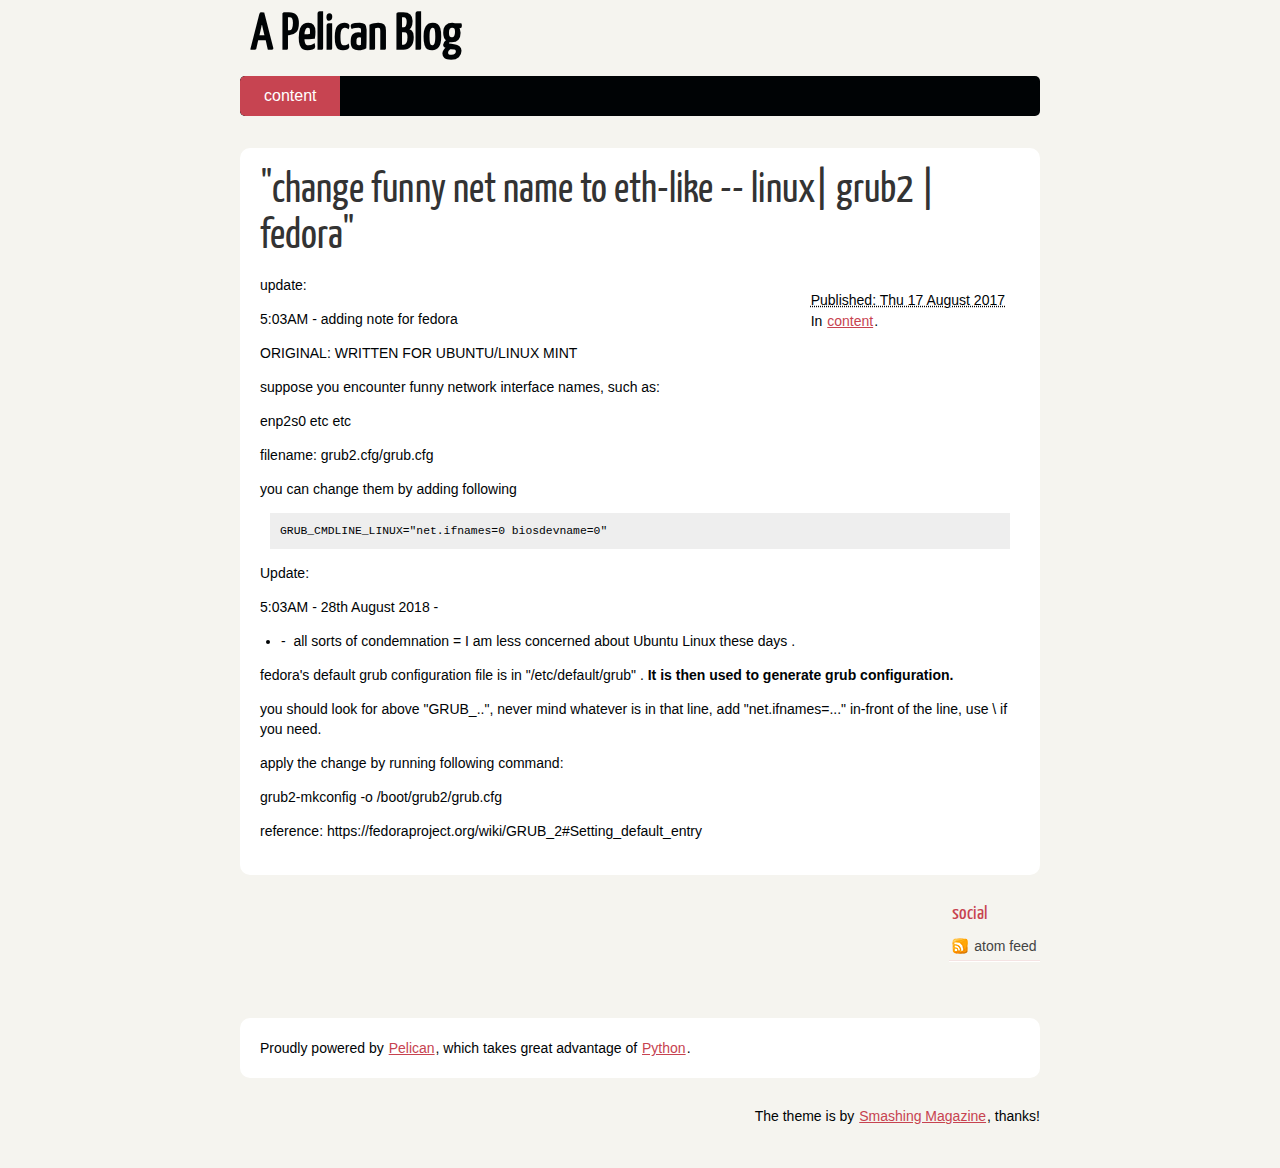
<file: change-funny-net-name-to-eth-like-linux-grub2-fedora.html>
<!DOCTYPE html>
<html lang="en">
<head>
        <meta charset="utf-8" />
        <meta name="viewport" content="width=device-width, initial-scale=1.0" />
        <meta name="generator" content="Pelican" />
        <title>"change funny net name to eth-like -- linux| grub2 | fedora"</title>
        <link rel="stylesheet" href="/theme/css/main.css" />
        <link href="/feeds/all.atom.xml" type="application/atom+xml" rel="alternate" title="A Pelican Blog Atom Feed" />
        <meta name="description" content="update: 5:03AM - adding note for fedora ORIGINAL: WRITTEN FOR UBUNTU/LINUX MINT suppose you encounter funny network interface names, such as:..." />
</head>

<body id="index" class="home">
        <header id="banner" class="body">
                <h1><a href="/">A Pelican Blog</a></h1>
                <nav><ul>
                    <li class="active"><a href="/category/content.html">content</a></li>
                </ul></nav>
        </header><!-- /#banner -->
<section id="content" class="body">
  <article>
    <header>
      <h1 class="entry-title">
        <a href="/change-funny-net-name-to-eth-like-linux-grub2-fedora.html" rel="bookmark"
           title="Permalink to "change funny net name to eth-like -- linux| grub2 | fedora"">"change funny net name to eth-like -- linux| grub2 | fedora"</a></h1>
    </header>

    <div class="entry-content">
<footer class="post-info">
        <abbr class="published" title="2017-08-17T00:00:00+00:00">
                Published: Thu 17 August 2017
        </abbr>

<p>In <a href="/category/content.html">content</a>.</p>

</footer><!-- /.post-info -->      <p>update:</p>
<p>5:03AM - adding note for fedora</p>
<p>ORIGINAL: WRITTEN FOR UBUNTU/LINUX MINT</p>
<p>suppose you encounter funny network interface names, such as:</p>
<p>enp2s0 etc etc</p>
<p>filename: grub2.cfg/grub.cfg</p>
<p>you can change them by adding following</p>
<div class="highlight"><pre><span></span><code>GRUB_CMDLINE_LINUX=&quot;net.ifnames=0 biosdevname=0&quot;
</code></pre></div>

<p>Update:</p>
<p>5:03AM - 28th August 2018 -</p>
<ul>
<li>-  all sorts of condemnation = I am less concerned about Ubuntu Linux these days .</li>
</ul>
<p>fedora's default grub configuration file is in "/etc/default/grub" . <strong>It is then used to generate grub configuration.</strong></p>
<p>you should look for above "GRUB_..", never mind whatever is in that line, add "net.ifnames=..." in-front of the line, use \ if you need.</p>
<p>apply the change by running following command:</p>
<p>grub2-mkconfig -o /boot/grub2/grub.cfg</p>
<p>reference: https://fedoraproject.org/wiki/GRUB_2#Setting_default_entry</p>
    </div><!-- /.entry-content -->

  </article>
</section>
        <section id="extras" class="body">
                <div class="social">
                        <h2>social</h2>
                        <ul>
                            <li><a href="/feeds/all.atom.xml" type="application/atom+xml" rel="alternate">atom feed</a></li>

                        </ul>
                </div><!-- /.social -->
        </section><!-- /#extras -->

        <footer id="contentinfo" class="body">
                <address id="about" class="vcard body">
                Proudly powered by <a href="https://getpelican.com/">Pelican</a>, which takes great advantage of <a href="https://www.python.org/">Python</a>.
                </address><!-- /#about -->

                <p>The theme is by <a href="https://www.smashingmagazine.com/2009/08/designing-a-html-5-layout-from-scratch/">Smashing Magazine</a>, thanks!</p>
        </footer><!-- /#contentinfo -->

</body>
</html>
</file>
<file: assets/css/light.css>
img {
    max-width: 100%;
    height: auto;
  }
 
  a:link, a:visited {
      color: #6d6d6d;
      text-decoration: none
  }
 
  a:hover, a:active {
      color: #6d6d6d;
      text-decoration: underline
  }
 
  header section, footer section, manpage {
      font-size: 14px;
      font-family: "Courier New", monospace;
      margin-left: 0%;
      max-width: 40em;
  }
 
  main, nav section, name section {
      max-width: 60em;
      font-size: 14px;
      font-family: "Courier New", monospace;
      margin-left: 5%;
      margin-right: auto;
      padding: 0 0.5em;
  }

  code {
      max-width: 60em;
      font-size: 14px;
      font-style: italic;
      font-family: "Courier New", monospace;
      margin-left: 10%;
      margin-right: auto;
      padding: 0 0.5em;
  }
</file>
<file: theme/css/main.css>
/*
	Name: Smashing HTML5
	Date: July 2009
	Description: Sample layout for HTML5 and CSS3 goodness.
	Version: 1.0
	License: MIT <https://opensource.org/licenses/MIT>
	Licensed by: Smashing Media GmbH <https://www.smashingmagazine.com/>
	Original author: Enrique Ramírez <http://enrique-ramirez.com/>
*/

/* Imports */
@import url("reset.css");
@import url("pygment.css");
@import url("typogrify.css");
@import url("fonts.css");

/***** Global *****/
/* Body */
body {
    background: #F5F4EF;
    color: #000305;
    font-size: 87.5%; /* Base font size: 14px */
    font-family: 'Trebuchet MS', Trebuchet, 'Lucida Sans Unicode', 'Lucida Grande', 'Lucida Sans', Arial, sans-serif;
    line-height: 1.429;
    margin: 0;
    padding: 0;
    text-align: left;
}

/* Headings */
h1 {font-size: 2em }
h2 {font-size: 1.571em}	/* 22px */
h3 {font-size: 1.429em}	/* 20px */
h4 {font-size: 1.286em}	/* 18px */
h5 {font-size: 1.143em}	/* 16px */
h6 {font-size: 1em}		/* 14px */

h1, h2, h3, h4, h5, h6 {
	font-weight: 400;
	line-height: 1.1;
	margin-bottom: .8em;
    font-family: 'Yanone Kaffeesatz', arial, serif;
}

h3, h4, h5, h6 { margin-top: .8em; }

hr { border: 2px solid #EEEEEE; }

/* Anchors */
a {outline: 0;}
a img {border: 0px; text-decoration: none;}
a:link, a:visited {
	color: #C74350;
	padding: 0 1px;
	text-decoration: underline;
}
a:hover, a:active {
	background-color: #C74350;
	color: #fff;
	text-decoration: none;
	text-shadow: 1px 1px 1px #333;
}

h1 a:hover {
    background-color: inherit
}

/* Paragraphs */
div.line-block,
p { margin-top: 1em;
    margin-bottom: 1em;}

strong, b {font-weight: bold;}
em, i {font-style: italic;}

/* Lists */
ul {
	list-style: outside disc;
	margin: 0em 0 0 1.5em;
}

ol {
	list-style: outside decimal;
	margin: 0em 0 0 1.5em;
}

li { margin-top: 0.5em;
     margin-bottom: 1em; }

.post-info {
    float:right;
    margin:10px;
    padding:5px;
}

.post-info p{
    margin-top: 1px;
    margin-bottom: 1px;
}

.readmore { float: right }

dl {margin: 0 0 1.5em 0;}
dt {font-weight: bold;}
dd {margin-left: 1.5em;}

pre{background-color:  rgb(238, 238, 238); padding: 10px; margin: 10px; overflow: auto;}

/* Quotes */
blockquote {
    margin: 20px;
    font-style: italic;
}
cite {}

q {}

div.note {
   float: right;
   margin: 5px;
   font-size: 85%;
   max-width: 300px;
}

/* Tables */
table {margin: .5em auto 1.5em auto; width: 98%;}

	/* Thead */
	thead th {padding: .5em .4em; text-align: left;}
	thead td {}

	/* Tbody */
	tbody td {padding: .5em .4em;}
	tbody th {}

	tbody .alt td {}
	tbody .alt th {}

	/* Tfoot */
	tfoot th {}
	tfoot td {}

/* HTML5 tags */
header, section, footer,
aside, nav, article, figure {
	display: block;
}

/***** Layout *****/
.body {clear: both; margin: 0 auto; max-width: 800px;}
img { max-width: 100%; }
img.right, figure.right, div.figure.align-right {
    float: right;
    margin: 0 0 2em 2em;
}
img.left, figure.left, div.figure.align-left {
    float: left;
    margin: 0 2em 2em 0;
}

/* .rst support */
div.figure img, figure img {  /* to fill figure exactly */
    max-width: 100%;
}
div.figure p.caption, figure p.caption { /* margin provided by figure */
    margin-top: 0;
    margin-bottom: 0;
}

/*
	Header
*****************/
#banner {
	margin: 0 auto;
	padding: 0.8em 0 0 0;
}

	/* Banner */
	#banner h1 {
		font-size: 3.571em;
		line-height: 1.0;
		margin-bottom: .3em;
	}

	#banner h1 a:link, #banner h1 a:visited {
		color: #000305;
		display: block;
		font-weight: bold;
		margin: 0 0 0 .2em;
		text-decoration: none;
	}
	#banner h1 a:hover, #banner h1 a:active {
		background: none;
		color: #C74350;
		text-shadow: none;
	}

	#banner h1 strong {font-size: 0.36em; font-weight: normal;}

	/* Main Nav */
	#banner nav {
		background: #000305;
		font-size: 1.143em;
		overflow: auto;
		line-height: 30px;
		margin: 0 auto 2em auto;
		padding: 0;
		text-align: center;
		max-width: 800px;

		border-radius: 5px;
		-moz-border-radius: 5px;
		-webkit-border-radius: 5px;
	}

	#banner nav ul {list-style: none; margin: 0 auto; max-width: 800px;}
	#banner nav li {float: left; display: inline; margin: 0;}

	#banner nav a:link, #banner nav a:visited {
		color: #fff;
		display: inline-block;
		height: 30px;
		padding: 5px 1.5em;
		text-decoration: none;
	}
	#banner nav a:hover, #banner nav a:active,
	#banner nav .active a:link, #banner nav .active a:visited {
		background: #C74451;
		color: #fff;
		text-shadow: none !important;
	}

	#banner nav li:first-child a {
		border-top-left-radius: 5px;
		-moz-border-radius-topleft: 5px;
		-webkit-border-top-left-radius: 5px;

		border-bottom-left-radius: 5px;
		-moz-border-radius-bottomleft: 5px;
		-webkit-border-bottom-left-radius: 5px;
	}

/*
	Featured
*****************/
#featured {
	background: #fff;
	margin-bottom: 2em;
	overflow: hidden;
	padding: 20px;
	max-width: 760px;

	border-radius: 10px;
	-moz-border-radius: 10px;
	-webkit-border-radius: 10px;
}

#featured figure {
	border: 2px solid #eee;
	float: right;
	margin: 0.786em 2em 0 5em;
	max-width: 248px;
}
#featured figure img {display: block; float: right;}

#featured h2 {color: #C74451; font-size: 1.714em; margin-bottom: 0.333em;}
#featured h3 {font-size: 1.429em; margin-bottom: .5em;}

#featured h3 a:link, #featured h3 a:visited {color: #000305; text-decoration: none;}
#featured h3 a:hover, #featured h3 a:active {color: #fff;}

/*
	Body
*****************/
#content {
	background: #fff;
	margin-bottom: 2em;
	overflow: hidden;
	padding: 20px 20px;
	max-width: 760px;

	border-radius: 10px;
	-moz-border-radius: 10px;
	-webkit-border-radius: 10px;
}

/*
	Extras
*****************/
#extras {margin: 0 auto 3em auto; overflow: hidden;}

#extras ul {list-style: none; margin: 0;}
#extras li {border-bottom: 1px solid #fff;}
#extras h2 {
	color: #C74350;
	font-size: 1.429em;
	margin-bottom: .25em;
	padding: 0 3px;
}

#extras a:link, #extras a:visited {
	color: #444;
	display: block;
	border-bottom: 1px solid #F4E3E3;
	text-decoration: none;
	padding: .3em .25em;
}

#extras a:hover, #extras a:active {color: #fff;}

	/* Blogroll */
	#extras .blogroll {
		float: left;
		max-width: 615px;
	}

	#extras .blogroll li {float: left; margin: 0 20px 0 0; max-width: 185px;}

	/* Social */
	#extras .social {
		float: right;
		max-width: 175px;
	}

	#extras div[class='social'] a {
		background-repeat: no-repeat;
		background-position: 3px 6px;
		padding-left: 25px;
	}

		/* Icons */
		.social a[href*='about.me'] {background-image: url('../images/icons/aboutme.png');}
		.social a[href*='bitbucket.org'] {background-image: url('../images/icons/bitbucket.png');}
		.social a[href*='delicious.com'] {background-image: url('../images/icons/delicious.png');}
		.social a[href*='facebook.com'] {background-image: url('../images/icons/facebook.png');}
		.social a[href*='gitorious.org'] {background-image: url('../images/icons/gitorious.png');}
		.social a[href*='github.com'],
		.social a[href*='git.io'] {
			background-image: url('../images/icons/github.png');
			background-size: 16px 16px;
		}
		.social a[href*='gittip.com'] {background-image: url('../images/icons/gittip.png');}
		.social a[href*='plus.google.com'] {background-image: url('../images/icons/google-plus.png');}
		.social a[href*='groups.google.com'] {background-image: url('../images/icons/google-groups.png');}
		.social a[href*='news.ycombinator.com'],
		.social a[href*='hackernewsers.com'] {background-image: url('../images/icons/hackernews.png');}
		.social a[href*='last.fm'], .social a[href*='lastfm.'] {background-image: url('../images/icons/lastfm.png');}
		.social a[href*='linkedin.com'] {background-image: url('../images/icons/linkedin.png');}
		.social a[href*='reddit.com'] {background-image: url('../images/icons/reddit.png');}
		.social a[type$='atom+xml'], .social a[type$='rss+xml'] {background-image: url('../images/icons/rss.png');}
		.social a[href*='slideshare.net'] {background-image: url('../images/icons/slideshare.png');}
		.social a[href*='speakerdeck.com'] {background-image: url('../images/icons/speakerdeck.png');}
		.social a[href*='stackoverflow.com'] {background-image: url('../images/icons/stackoverflow.png');}
		.social a[href*='twitter.com'] {background-image: url('../images/icons/twitter.png');}
		.social a[href*='vimeo.com'] {background-image: url('../images/icons/vimeo.png');}
		.social a[href*='youtube.com'] {background-image: url('../images/icons/youtube.png');}

/*
	About
*****************/
#about {
	background: #fff;
	font-style: normal;
	margin-bottom: 2em;
	overflow: hidden;
	padding: 20px;
	text-align: left;
	max-width: 760px;

	border-radius: 10px;
	-moz-border-radius: 10px;
	-webkit-border-radius: 10px;
}

#about .primary {float: left; max-width: 165px;}
#about .primary strong {color: #C64350; display: block; font-size: 1.286em;}
#about .photo {float: left; margin: 5px 20px;}

#about .url:link, #about .url:visited {text-decoration: none;}

#about .bio {float: right; max-width: 500px;}

/*
	Footer
*****************/
#contentinfo {padding-bottom: 2em; text-align: right;}

/***** Sections *****/
/* Blog */
.hentry {
	display: block;
	clear: both;
	border-top: 1px solid #eee;
	padding: 1.5em 0;
}
li:first-child .hentry, #content > .hentry {border: 0; margin: 0;}
#content > .hentry {padding: 1em 0;}
.hentry img{display : none ;}
.entry-title {font-size: 3em; margin-bottom: 10px; margin-top: 0;}
.entry-title a:link, .entry-title a:visited {text-decoration: none; color: #333;}
.entry-title a:visited {background-color: #fff;}

.hentry .post-info * {font-style: normal;}

	/* Content */
	.hentry footer {margin-bottom: 2em;}
	.hentry footer address {display: inline;}
	#posts-list footer address {display: block;}

	/* Blog Index */
	#posts-list {list-style: none; margin: 0;}
	#posts-list .hentry {padding-left: 10px; position: relative;}

	#posts-list footer {
		left: 10px;
		position: relative;
        float: left;
		top: 0.5em;
		max-width: 190px;
	}

	/* About the Author */
	#about-author {
		background: #f9f9f9;
		clear: both;
		font-style: normal;
		margin: 2em 0;
		padding: 10px 20px 15px 20px;

		border-radius: 5px;
		-moz-border-radius: 5px;
		-webkit-border-radius: 5px;
	}

	#about-author strong {
		color: #C64350;
		clear: both;
		display: block;
		font-size: 1.429em;
	}

	#about-author .photo {border: 1px solid #ddd; float: left; margin: 5px 1em 0 0;}

	/* Comments */
	#comments-list {list-style: none; margin: 0 1em;}
	#comments-list blockquote {
		background: #f8f8f8;
		clear: both;
		font-style: normal;
		margin: 0;
		padding: 15px 20px;

		border-radius: 5px;
		-moz-border-radius: 5px;
		-webkit-border-radius: 5px;
	}
	#comments-list footer {color: #888; padding: .5em 1em 0 0; text-align: right;}

	#comments-list li:nth-child(2n) blockquote {background: #F5f5f5;}

	/* Add a Comment */
	#add-comment label {clear: left; float: left; text-align: left; max-width: 150px;}
	#add-comment input[type='text'],
	#add-comment input[type='email'],
	#add-comment input[type='url'] {float: left; max-width: 200px;}

	#add-comment textarea {float: left; height: 150px; max-width: 495px;}

	#add-comment p.req {clear: both; margin: 0 .5em 1em 0; text-align: right;}

	#add-comment input[type='submit'] {float: right; margin: 0 .5em;}
	#add-comment * {margin-bottom: .5em;}
</file>
